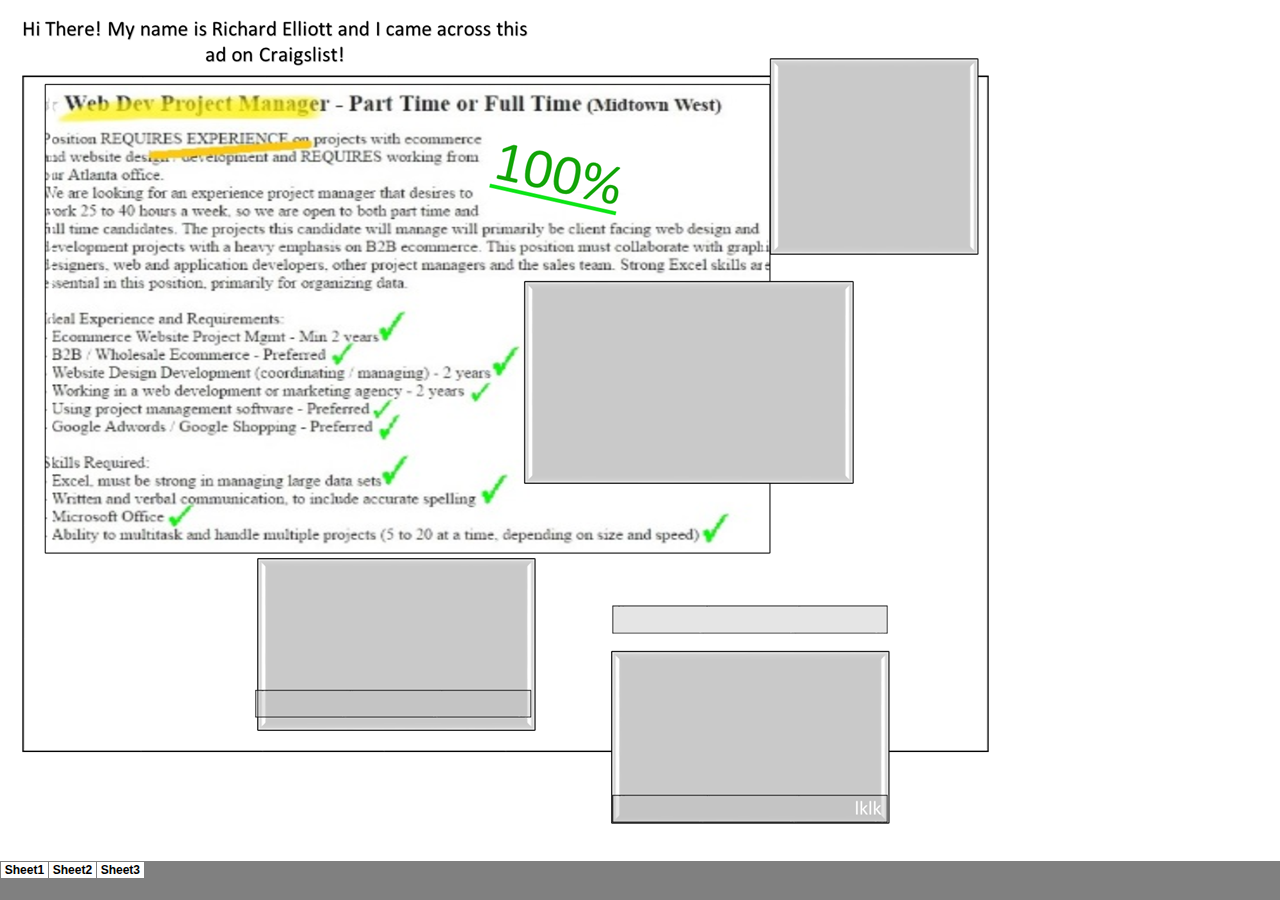
<file: index.html>
<html xmlns:v="urn:schemas-microsoft-com:vml"
xmlns:o="urn:schemas-microsoft-com:office:office"
xmlns:x="urn:schemas-microsoft-com:office:excel"
xmlns="http://www.w3.org/TR/REC-html40">

<head>
<meta name="Excel Workbook Frameset">
<meta http-equiv=Content-Type content="text/html; charset=windows-1252">
<meta name=ProgId content=Excel.Sheet>
<meta name=Generator content="Microsoft Excel 15">
<link rel=File-List href="index_files/filelist.xml">
<![if !supportTabStrip]>
<link id="shLink" href="index_files/sheet001.htm">
<link id="shLink" href="index_files/sheet002.htm">
<link id="shLink" href="index_files/sheet003.htm">

<link id="shLink">

<script language="JavaScript">
<!--
 var c_lTabs=3;

 var c_rgszSh=new Array(c_lTabs);
 c_rgszSh[0] = "Sheet1";
 c_rgszSh[1] = "Sheet2";
 c_rgszSh[2] = "Sheet3";



 var c_rgszClr=new Array(8);
 c_rgszClr[0]="window";
 c_rgszClr[1]="buttonface";
 c_rgszClr[2]="windowframe";
 c_rgszClr[3]="windowtext";
 c_rgszClr[4]="threedlightshadow";
 c_rgszClr[5]="threedhighlight";
 c_rgszClr[6]="threeddarkshadow";
 c_rgszClr[7]="threedshadow";

 var g_iShCur;
 var g_rglTabX=new Array(c_lTabs);

function fnGetIEVer()
{
 var ua=window.navigator.userAgent
 var msie=ua.indexOf("MSIE")
 if (msie>0 && window.navigator.platform=="Win32")
  return parseInt(ua.substring(msie+5,ua.indexOf(".", msie)));
 else
  return 0;
}

function fnBuildFrameset()
{
 var szHTML="<frameset rows=\"*,18\" border=0 width=0 frameborder=no framespacing=0>"+
  "<frame src=\""+document.all.item("shLink")[0].href+"\" name=\"frSheet\" noresize>"+
  "<frameset cols=\"54,*\" border=0 width=0 frameborder=no framespacing=0>"+
  "<frame src=\"\" name=\"frScroll\" marginwidth=0 marginheight=0 scrolling=no>"+
  "<frame src=\"\" name=\"frTabs\" marginwidth=0 marginheight=0 scrolling=no>"+
  "</frameset></frameset><plaintext>";

 with (document) {
  open("text/html","replace");
  write(szHTML);
  close();
 }

 fnBuildTabStrip();
}

function fnBuildTabStrip()
{
 var szHTML=
  "<html><head><style>.clScroll {font:8pt Courier New;color:"+c_rgszClr[6]+";cursor:default;line-height:10pt;}"+
  ".clScroll2 {font:10pt Arial;color:"+c_rgszClr[6]+";cursor:default;line-height:11pt;}</style></head>"+
  "<body onclick=\"event.returnValue=false;\" ondragstart=\"event.returnValue=false;\" onselectstart=\"event.returnValue=false;\" bgcolor="+c_rgszClr[4]+" topmargin=0 leftmargin=0><table cellpadding=0 cellspacing=0 width=100%>"+
  "<tr><td colspan=6 height=1 bgcolor="+c_rgszClr[2]+"></td></tr>"+
  "<tr><td style=\"font:1pt\">&nbsp;<td>"+
  "<td valign=top id=tdScroll class=\"clScroll\" onclick=\"parent.fnFastScrollTabs(0);\" onmouseover=\"parent.fnMouseOverScroll(0);\" onmouseout=\"parent.fnMouseOutScroll(0);\"><a>&#171;</a></td>"+
  "<td valign=top id=tdScroll class=\"clScroll2\" onclick=\"parent.fnScrollTabs(0);\" ondblclick=\"parent.fnScrollTabs(0);\" onmouseover=\"parent.fnMouseOverScroll(1);\" onmouseout=\"parent.fnMouseOutScroll(1);\"><a>&lt</a></td>"+
  "<td valign=top id=tdScroll class=\"clScroll2\" onclick=\"parent.fnScrollTabs(1);\" ondblclick=\"parent.fnScrollTabs(1);\" onmouseover=\"parent.fnMouseOverScroll(2);\" onmouseout=\"parent.fnMouseOutScroll(2);\"><a>&gt</a></td>"+
  "<td valign=top id=tdScroll class=\"clScroll\" onclick=\"parent.fnFastScrollTabs(1);\" onmouseover=\"parent.fnMouseOverScroll(3);\" onmouseout=\"parent.fnMouseOutScroll(3);\"><a>&#187;</a></td>"+
  "<td style=\"font:1pt\">&nbsp;<td></tr></table></body></html>";

 with (frames['frScroll'].document) {
  open("text/html","replace");
  write(szHTML);
  close();
 }

 szHTML =
  "<html><head>"+
  "<style>A:link,A:visited,A:active {text-decoration:none;"+"color:"+c_rgszClr[3]+";}"+
  ".clTab {cursor:hand;background:"+c_rgszClr[1]+";font:9pt Arial;padding-left:3px;padding-right:3px;text-align:center;}"+
  ".clBorder {background:"+c_rgszClr[2]+";font:1pt;}"+
  "</style></head><body onload=\"parent.fnInit();\" onselectstart=\"event.returnValue=false;\" ondragstart=\"event.returnValue=false;\" bgcolor="+c_rgszClr[4]+
  " topmargin=0 leftmargin=0><table id=tbTabs cellpadding=0 cellspacing=0>";

 var iCellCount=(c_lTabs+1)*2;

 var i;
 for (i=0;i<iCellCount;i+=2)
  szHTML+="<col width=1><col>";

 var iRow;
 for (iRow=0;iRow<6;iRow++) {

  szHTML+="<tr>";

  if (iRow==5)
   szHTML+="<td colspan="+iCellCount+"></td>";
  else {
   if (iRow==0) {
    for(i=0;i<iCellCount;i++)
     szHTML+="<td height=1 class=\"clBorder\"></td>";
   } else if (iRow==1) {
    for(i=0;i<c_lTabs;i++) {
     szHTML+="<td height=1 nowrap class=\"clBorder\">&nbsp;</td>";
     szHTML+=
      "<td id=tdTab height=1 nowrap class=\"clTab\" onmouseover=\"parent.fnMouseOverTab("+i+");\" onmouseout=\"parent.fnMouseOutTab("+i+");\">"+
      "<a href=\""+document.all.item("shLink")[i].href+"\" target=\"frSheet\" id=aTab>&nbsp;"+c_rgszSh[i]+"&nbsp;</a></td>";
    }
    szHTML+="<td id=tdTab height=1 nowrap class=\"clBorder\"><a id=aTab>&nbsp;</a></td><td width=100%></td>";
   } else if (iRow==2) {
    for (i=0;i<c_lTabs;i++)
     szHTML+="<td height=1></td><td height=1 class=\"clBorder\"></td>";
    szHTML+="<td height=1></td><td height=1></td>";
   } else if (iRow==3) {
    for (i=0;i<iCellCount;i++)
     szHTML+="<td height=1></td>";
   } else if (iRow==4) {
    for (i=0;i<c_lTabs;i++)
     szHTML+="<td height=1 width=1></td><td height=1></td>";
    szHTML+="<td height=1 width=1></td><td></td>";
   }
  }
  szHTML+="</tr>";
 }

 szHTML+="</table></body></html>";
 with (frames['frTabs'].document) {
  open("text/html","replace");
  charset=document.charset;
  write(szHTML);
  close();
 }
}

function fnInit()
{
 g_rglTabX[0]=0;
 var i;
 for (i=1;i<=c_lTabs;i++)
  with (frames['frTabs'].document.all.tbTabs.rows[1].cells[fnTabToCol(i-1)])
   g_rglTabX[i]=offsetLeft+offsetWidth-6;
}

function fnTabToCol(iTab)
{
 return 2*iTab+1;
}

function fnNextTab(fDir)
{
 var iNextTab=-1;
 var i;

 with (frames['frTabs'].document.body) {
  if (fDir==0) {
   if (scrollLeft>0) {
    for (i=0;i<c_lTabs&&g_rglTabX[i]<scrollLeft;i++);
    if (i<c_lTabs)
     iNextTab=i-1;
   }
  } else {
   if (g_rglTabX[c_lTabs]+6>offsetWidth+scrollLeft) {
    for (i=0;i<c_lTabs&&g_rglTabX[i]<=scrollLeft;i++);
    if (i<c_lTabs)
     iNextTab=i;
   }
  }
 }
 return iNextTab;
}

function fnScrollTabs(fDir)
{
 var iNextTab=fnNextTab(fDir);

 if (iNextTab>=0) {
  frames['frTabs'].scroll(g_rglTabX[iNextTab],0);
  return true;
 } else
  return false;
}

function fnFastScrollTabs(fDir)
{
 if (c_lTabs>16)
  frames['frTabs'].scroll(g_rglTabX[fDir?c_lTabs-1:0],0);
 else
  if (fnScrollTabs(fDir)>0) window.setTimeout("fnFastScrollTabs("+fDir+");",5);
}

function fnSetTabProps(iTab,fActive)
{
 var iCol=fnTabToCol(iTab);
 var i;

 if (iTab>=0) {
  with (frames['frTabs'].document.all) {
   with (tbTabs) {
    for (i=0;i<=4;i++) {
     with (rows[i]) {
      if (i==0)
       cells[iCol].style.background=c_rgszClr[fActive?0:2];
      else if (i>0 && i<4) {
       if (fActive) {
        cells[iCol-1].style.background=c_rgszClr[2];
        cells[iCol].style.background=c_rgszClr[0];
        cells[iCol+1].style.background=c_rgszClr[2];
       } else {
        if (i==1) {
         cells[iCol-1].style.background=c_rgszClr[2];
         cells[iCol].style.background=c_rgszClr[1];
         cells[iCol+1].style.background=c_rgszClr[2];
        } else {
         cells[iCol-1].style.background=c_rgszClr[4];
         cells[iCol].style.background=c_rgszClr[(i==2)?2:4];
         cells[iCol+1].style.background=c_rgszClr[4];
        }
       }
      } else
       cells[iCol].style.background=c_rgszClr[fActive?2:4];
     }
    }
   }
   with (aTab[iTab].style) {
    cursor=(fActive?"default":"hand");
    color=c_rgszClr[3];
   }
  }
 }
}

function fnMouseOverScroll(iCtl)
{
 frames['frScroll'].document.all.tdScroll[iCtl].style.color=c_rgszClr[7];
}

function fnMouseOutScroll(iCtl)
{
 frames['frScroll'].document.all.tdScroll[iCtl].style.color=c_rgszClr[6];
}

function fnMouseOverTab(iTab)
{
 if (iTab!=g_iShCur) {
  var iCol=fnTabToCol(iTab);
  with (frames['frTabs'].document.all) {
   tdTab[iTab].style.background=c_rgszClr[5];
  }
 }
}

function fnMouseOutTab(iTab)
{
 if (iTab>=0) {
  var elFrom=frames['frTabs'].event.srcElement;
  var elTo=frames['frTabs'].event.toElement;

  if ((!elTo) ||
   (elFrom.tagName==elTo.tagName) ||
   (elTo.tagName=="A" && elTo.parentElement!=elFrom) ||
   (elFrom.tagName=="A" && elFrom.parentElement!=elTo)) {

   if (iTab!=g_iShCur) {
    with (frames['frTabs'].document.all) {
     tdTab[iTab].style.background=c_rgszClr[1];
    }
   }
  }
 }
}

function fnSetActiveSheet(iSh)
{
 if (iSh!=g_iShCur) {
  fnSetTabProps(g_iShCur,false);
  fnSetTabProps(iSh,true);
  g_iShCur=iSh;
 }
}

 window.g_iIEVer=fnGetIEVer();
 if (window.g_iIEVer>=4)
  fnBuildFrameset();
//-->
</script>
<![endif]><!--[if gte mso 9]><xml>
 <x:ExcelWorkbook>
  <x:ExcelWorksheets>
   <x:ExcelWorksheet>
    <x:Name>Sheet1</x:Name>
    <x:WorksheetSource HRef="index_files/sheet001.htm"/>
   </x:ExcelWorksheet>
   <x:ExcelWorksheet>
    <x:Name>Sheet2</x:Name>
    <x:WorksheetSource HRef="index_files/sheet002.htm"/>
   </x:ExcelWorksheet>
   <x:ExcelWorksheet>
    <x:Name>Sheet3</x:Name>
    <x:WorksheetSource HRef="index_files/sheet003.htm"/>
   </x:ExcelWorksheet>
  </x:ExcelWorksheets>
  <x:Stylesheet HRef="index_files/stylesheet.css"/>
  <x:WindowHeight>12195</x:WindowHeight>
  <x:WindowWidth>19200</x:WindowWidth>
  <x:WindowTopX>0</x:WindowTopX>
  <x:WindowTopY>450</x:WindowTopY>
  <x:ProtectStructure>False</x:ProtectStructure>
  <x:ProtectWindows>False</x:ProtectWindows>
 </x:ExcelWorkbook>
</xml><![endif]-->
</head>

<frameset rows="*,39" border=0 width=0 frameborder=no framespacing=0>
 <frame src="index_files/sheet001.htm" name="frSheet">
 <frame src="index_files/tabstrip.htm" name="frTabs" marginwidth=0 marginheight=0>
 <noframes>
  <body>
   <p>This page uses frames, but your browser doesn't support them.</p>
  </body>
 </noframes>
</frameset>
</html>
</file>
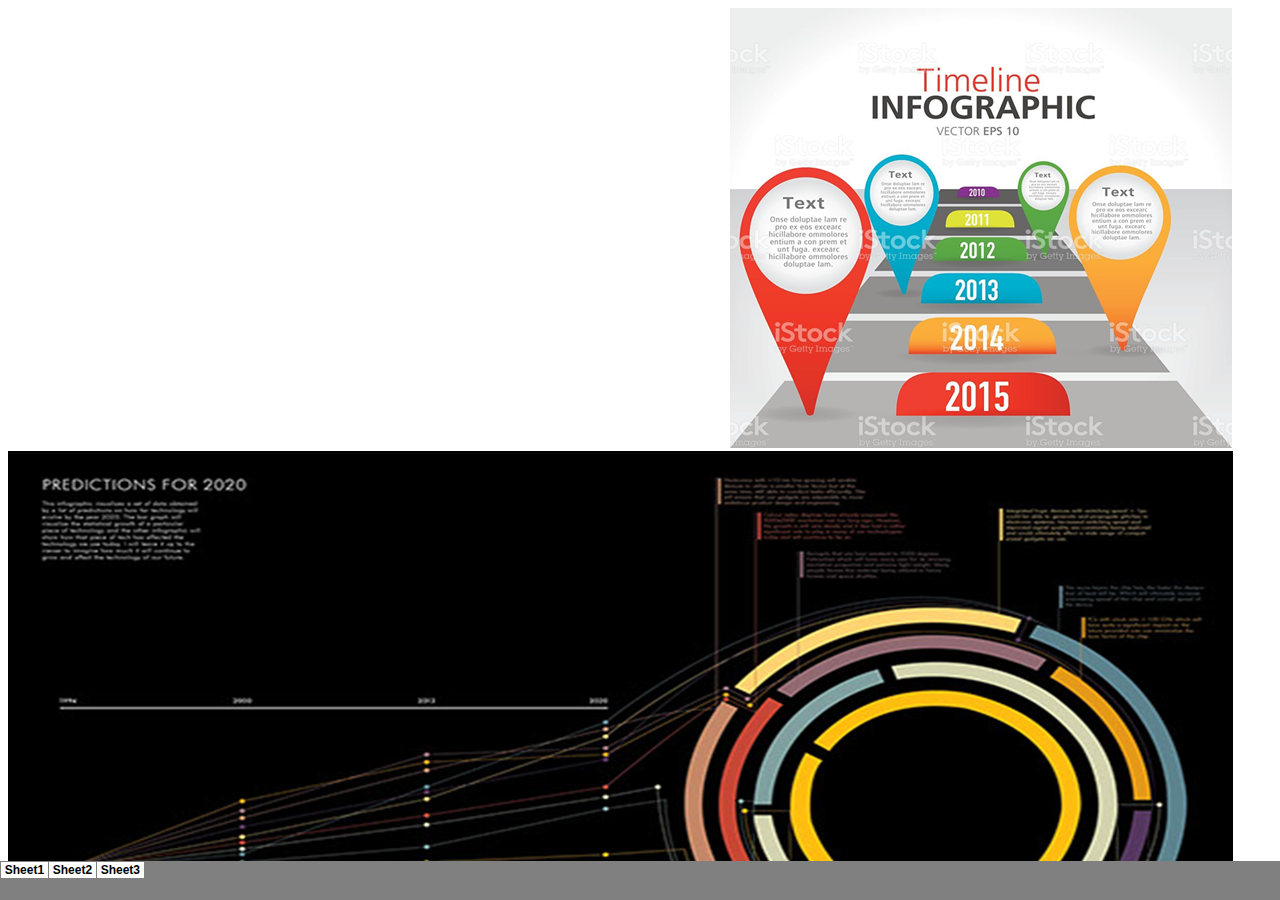
<file: testsite.htm>
<html xmlns:v="urn:schemas-microsoft-com:vml"
xmlns:o="urn:schemas-microsoft-com:office:office"
xmlns:x="urn:schemas-microsoft-com:office:excel"
xmlns="http://www.w3.org/TR/REC-html40">

<head>
<meta name="Excel Workbook Frameset">
<meta http-equiv=Content-Type content="text/html; charset=windows-1252">
<meta name=ProgId content=Excel.Sheet>
<meta name=Generator content="Microsoft Excel 15">
<link rel=File-List href="testsite_files/filelist.xml">
<![if !supportTabStrip]>
<link id="shLink" href="testsite_files/sheet001.htm">
<link id="shLink" href="testsite_files/sheet002.htm">
<link id="shLink" href="testsite_files/sheet003.htm">

<link id="shLink">

<script language="JavaScript">
<!--
 var c_lTabs=3;

 var c_rgszSh=new Array(c_lTabs);
 c_rgszSh[0] = "Sheet1";
 c_rgszSh[1] = "Sheet2";
 c_rgszSh[2] = "Sheet3";



 var c_rgszClr=new Array(8);
 c_rgszClr[0]="window";
 c_rgszClr[1]="buttonface";
 c_rgszClr[2]="windowframe";
 c_rgszClr[3]="windowtext";
 c_rgszClr[4]="threedlightshadow";
 c_rgszClr[5]="threedhighlight";
 c_rgszClr[6]="threeddarkshadow";
 c_rgszClr[7]="threedshadow";

 var g_iShCur;
 var g_rglTabX=new Array(c_lTabs);

function fnGetIEVer()
{
 var ua=window.navigator.userAgent
 var msie=ua.indexOf("MSIE")
 if (msie>0 && window.navigator.platform=="Win32")
  return parseInt(ua.substring(msie+5,ua.indexOf(".", msie)));
 else
  return 0;
}

function fnBuildFrameset()
{
 var szHTML="<frameset rows=\"*,18\" border=0 width=0 frameborder=no framespacing=0>"+
  "<frame src=\""+document.all.item("shLink")[0].href+"\" name=\"frSheet\" noresize>"+
  "<frameset cols=\"54,*\" border=0 width=0 frameborder=no framespacing=0>"+
  "<frame src=\"\" name=\"frScroll\" marginwidth=0 marginheight=0 scrolling=no>"+
  "<frame src=\"\" name=\"frTabs\" marginwidth=0 marginheight=0 scrolling=no>"+
  "</frameset></frameset><plaintext>";

 with (document) {
  open("text/html","replace");
  write(szHTML);
  close();
 }

 fnBuildTabStrip();
}

function fnBuildTabStrip()
{
 var szHTML=
  "<html><head><style>.clScroll {font:8pt Courier New;color:"+c_rgszClr[6]+";cursor:default;line-height:10pt;}"+
  ".clScroll2 {font:10pt Arial;color:"+c_rgszClr[6]+";cursor:default;line-height:11pt;}</style></head>"+
  "<body onclick=\"event.returnValue=false;\" ondragstart=\"event.returnValue=false;\" onselectstart=\"event.returnValue=false;\" bgcolor="+c_rgszClr[4]+" topmargin=0 leftmargin=0><table cellpadding=0 cellspacing=0 width=100%>"+
  "<tr><td colspan=6 height=1 bgcolor="+c_rgszClr[2]+"></td></tr>"+
  "<tr><td style=\"font:1pt\">&nbsp;<td>"+
  "<td valign=top id=tdScroll class=\"clScroll\" onclick=\"parent.fnFastScrollTabs(0);\" onmouseover=\"parent.fnMouseOverScroll(0);\" onmouseout=\"parent.fnMouseOutScroll(0);\"><a>&#171;</a></td>"+
  "<td valign=top id=tdScroll class=\"clScroll2\" onclick=\"parent.fnScrollTabs(0);\" ondblclick=\"parent.fnScrollTabs(0);\" onmouseover=\"parent.fnMouseOverScroll(1);\" onmouseout=\"parent.fnMouseOutScroll(1);\"><a>&lt</a></td>"+
  "<td valign=top id=tdScroll class=\"clScroll2\" onclick=\"parent.fnScrollTabs(1);\" ondblclick=\"parent.fnScrollTabs(1);\" onmouseover=\"parent.fnMouseOverScroll(2);\" onmouseout=\"parent.fnMouseOutScroll(2);\"><a>&gt</a></td>"+
  "<td valign=top id=tdScroll class=\"clScroll\" onclick=\"parent.fnFastScrollTabs(1);\" onmouseover=\"parent.fnMouseOverScroll(3);\" onmouseout=\"parent.fnMouseOutScroll(3);\"><a>&#187;</a></td>"+
  "<td style=\"font:1pt\">&nbsp;<td></tr></table></body></html>";

 with (frames['frScroll'].document) {
  open("text/html","replace");
  write(szHTML);
  close();
 }

 szHTML =
  "<html><head>"+
  "<style>A:link,A:visited,A:active {text-decoration:none;"+"color:"+c_rgszClr[3]+";}"+
  ".clTab {cursor:hand;background:"+c_rgszClr[1]+";font:9pt Arial;padding-left:3px;padding-right:3px;text-align:center;}"+
  ".clBorder {background:"+c_rgszClr[2]+";font:1pt;}"+
  "</style></head><body onload=\"parent.fnInit();\" onselectstart=\"event.returnValue=false;\" ondragstart=\"event.returnValue=false;\" bgcolor="+c_rgszClr[4]+
  " topmargin=0 leftmargin=0><table id=tbTabs cellpadding=0 cellspacing=0>";

 var iCellCount=(c_lTabs+1)*2;

 var i;
 for (i=0;i<iCellCount;i+=2)
  szHTML+="<col width=1><col>";

 var iRow;
 for (iRow=0;iRow<6;iRow++) {

  szHTML+="<tr>";

  if (iRow==5)
   szHTML+="<td colspan="+iCellCount+"></td>";
  else {
   if (iRow==0) {
    for(i=0;i<iCellCount;i++)
     szHTML+="<td height=1 class=\"clBorder\"></td>";
   } else if (iRow==1) {
    for(i=0;i<c_lTabs;i++) {
     szHTML+="<td height=1 nowrap class=\"clBorder\">&nbsp;</td>";
     szHTML+=
      "<td id=tdTab height=1 nowrap class=\"clTab\" onmouseover=\"parent.fnMouseOverTab("+i+");\" onmouseout=\"parent.fnMouseOutTab("+i+");\">"+
      "<a href=\""+document.all.item("shLink")[i].href+"\" target=\"frSheet\" id=aTab>&nbsp;"+c_rgszSh[i]+"&nbsp;</a></td>";
    }
    szHTML+="<td id=tdTab height=1 nowrap class=\"clBorder\"><a id=aTab>&nbsp;</a></td><td width=100%></td>";
   } else if (iRow==2) {
    for (i=0;i<c_lTabs;i++)
     szHTML+="<td height=1></td><td height=1 class=\"clBorder\"></td>";
    szHTML+="<td height=1></td><td height=1></td>";
   } else if (iRow==3) {
    for (i=0;i<iCellCount;i++)
     szHTML+="<td height=1></td>";
   } else if (iRow==4) {
    for (i=0;i<c_lTabs;i++)
     szHTML+="<td height=1 width=1></td><td height=1></td>";
    szHTML+="<td height=1 width=1></td><td></td>";
   }
  }
  szHTML+="</tr>";
 }

 szHTML+="</table></body></html>";
 with (frames['frTabs'].document) {
  open("text/html","replace");
  charset=document.charset;
  write(szHTML);
  close();
 }
}

function fnInit()
{
 g_rglTabX[0]=0;
 var i;
 for (i=1;i<=c_lTabs;i++)
  with (frames['frTabs'].document.all.tbTabs.rows[1].cells[fnTabToCol(i-1)])
   g_rglTabX[i]=offsetLeft+offsetWidth-6;
}

function fnTabToCol(iTab)
{
 return 2*iTab+1;
}

function fnNextTab(fDir)
{
 var iNextTab=-1;
 var i;

 with (frames['frTabs'].document.body) {
  if (fDir==0) {
   if (scrollLeft>0) {
    for (i=0;i<c_lTabs&&g_rglTabX[i]<scrollLeft;i++);
    if (i<c_lTabs)
     iNextTab=i-1;
   }
  } else {
   if (g_rglTabX[c_lTabs]+6>offsetWidth+scrollLeft) {
    for (i=0;i<c_lTabs&&g_rglTabX[i]<=scrollLeft;i++);
    if (i<c_lTabs)
     iNextTab=i;
   }
  }
 }
 return iNextTab;
}

function fnScrollTabs(fDir)
{
 var iNextTab=fnNextTab(fDir);

 if (iNextTab>=0) {
  frames['frTabs'].scroll(g_rglTabX[iNextTab],0);
  return true;
 } else
  return false;
}

function fnFastScrollTabs(fDir)
{
 if (c_lTabs>16)
  frames['frTabs'].scroll(g_rglTabX[fDir?c_lTabs-1:0],0);
 else
  if (fnScrollTabs(fDir)>0) window.setTimeout("fnFastScrollTabs("+fDir+");",5);
}

function fnSetTabProps(iTab,fActive)
{
 var iCol=fnTabToCol(iTab);
 var i;

 if (iTab>=0) {
  with (frames['frTabs'].document.all) {
   with (tbTabs) {
    for (i=0;i<=4;i++) {
     with (rows[i]) {
      if (i==0)
       cells[iCol].style.background=c_rgszClr[fActive?0:2];
      else if (i>0 && i<4) {
       if (fActive) {
        cells[iCol-1].style.background=c_rgszClr[2];
        cells[iCol].style.background=c_rgszClr[0];
        cells[iCol+1].style.background=c_rgszClr[2];
       } else {
        if (i==1) {
         cells[iCol-1].style.background=c_rgszClr[2];
         cells[iCol].style.background=c_rgszClr[1];
         cells[iCol+1].style.background=c_rgszClr[2];
        } else {
         cells[iCol-1].style.background=c_rgszClr[4];
         cells[iCol].style.background=c_rgszClr[(i==2)?2:4];
         cells[iCol+1].style.background=c_rgszClr[4];
        }
       }
      } else
       cells[iCol].style.background=c_rgszClr[fActive?2:4];
     }
    }
   }
   with (aTab[iTab].style) {
    cursor=(fActive?"default":"hand");
    color=c_rgszClr[3];
   }
  }
 }
}

function fnMouseOverScroll(iCtl)
{
 frames['frScroll'].document.all.tdScroll[iCtl].style.color=c_rgszClr[7];
}

function fnMouseOutScroll(iCtl)
{
 frames['frScroll'].document.all.tdScroll[iCtl].style.color=c_rgszClr[6];
}

function fnMouseOverTab(iTab)
{
 if (iTab!=g_iShCur) {
  var iCol=fnTabToCol(iTab);
  with (frames['frTabs'].document.all) {
   tdTab[iTab].style.background=c_rgszClr[5];
  }
 }
}

function fnMouseOutTab(iTab)
{
 if (iTab>=0) {
  var elFrom=frames['frTabs'].event.srcElement;
  var elTo=frames['frTabs'].event.toElement;

  if ((!elTo) ||
   (elFrom.tagName==elTo.tagName) ||
   (elTo.tagName=="A" && elTo.parentElement!=elFrom) ||
   (elFrom.tagName=="A" && elFrom.parentElement!=elTo)) {

   if (iTab!=g_iShCur) {
    with (frames['frTabs'].document.all) {
     tdTab[iTab].style.background=c_rgszClr[1];
    }
   }
  }
 }
}

function fnSetActiveSheet(iSh)
{
 if (iSh!=g_iShCur) {
  fnSetTabProps(g_iShCur,false);
  fnSetTabProps(iSh,true);
  g_iShCur=iSh;
 }
}

 window.g_iIEVer=fnGetIEVer();
 if (window.g_iIEVer>=4)
  fnBuildFrameset();
//-->
</script>
<![endif]><!--[if gte mso 9]><xml>
 <x:ExcelWorkbook>
  <x:ExcelWorksheets>
   <x:ExcelWorksheet>
    <x:Name>Sheet1</x:Name>
    <x:WorksheetSource HRef="testsite_files/sheet001.htm"/>
   </x:ExcelWorksheet>
   <x:ExcelWorksheet>
    <x:Name>Sheet2</x:Name>
    <x:WorksheetSource HRef="testsite_files/sheet002.htm"/>
   </x:ExcelWorksheet>
   <x:ExcelWorksheet>
    <x:Name>Sheet3</x:Name>
    <x:WorksheetSource HRef="testsite_files/sheet003.htm"/>
   </x:ExcelWorksheet>
  </x:ExcelWorksheets>
  <x:Stylesheet HRef="testsite_files/stylesheet.css"/>
  <x:WindowHeight>11580</x:WindowHeight>
  <x:WindowWidth>19200</x:WindowWidth>
  <x:WindowTopX>0</x:WindowTopX>
  <x:WindowTopY>780</x:WindowTopY>
  <x:ProtectStructure>False</x:ProtectStructure>
  <x:ProtectWindows>False</x:ProtectWindows>
 </x:ExcelWorkbook>
</xml><![endif]-->
</head>

<frameset rows="*,39" border=0 width=0 frameborder=no framespacing=0>
 <frame src="testsite_files/sheet001.htm" name="frSheet">
 <frame src="testsite_files/tabstrip.htm" name="frTabs" marginwidth=0 marginheight=0>
 <noframes>
  <body>
   <p>This page uses frames, but your browser doesn't support them.</p>
  </body>
 </noframes>
</frameset>
</html>
</file>
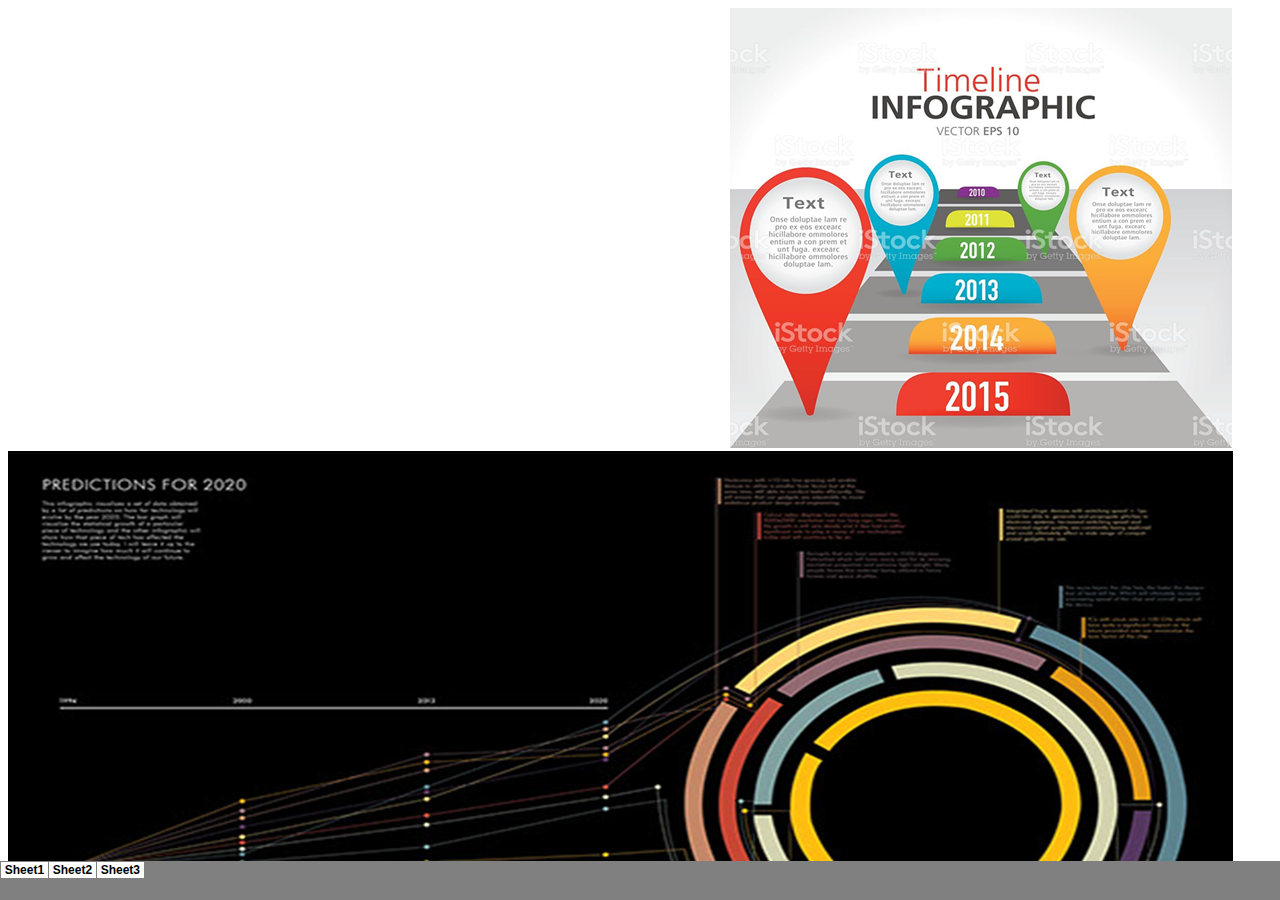
<file: testsite_files/sheet002.htm>
<html xmlns:o="urn:schemas-microsoft-com:office:office"
xmlns:x="urn:schemas-microsoft-com:office:excel"
xmlns="http://www.w3.org/TR/REC-html40">

<head>
<meta http-equiv=Content-Type content="text/html; charset=windows-1252">
<meta name=ProgId content=Excel.Sheet>
<meta name=Generator content="Microsoft Excel 15">
<link id=Main-File rel=Main-File href="../testsite.htm">
<link rel=File-List href=filelist.xml>
<link rel=Stylesheet href=stylesheet.css>
<style>
<!--table
	{mso-displayed-decimal-separator:"\.";
	mso-displayed-thousand-separator:"\,";}
@page
	{margin:.75in .7in .75in .7in;
	mso-header-margin:.3in;
	mso-footer-margin:.3in;}
-->
</style>
<![if !supportTabStrip]><script language="JavaScript">
<!--
function fnUpdateTabs()
 {
  if (parent.window.g_iIEVer>=4) {
   if (parent.document.readyState=="complete"
    && parent.frames['frTabs'].document.readyState=="complete")
   parent.fnSetActiveSheet(1);
  else
   window.setTimeout("fnUpdateTabs();",150);
 }
}

if (window.name!="frSheet")
 window.location.replace("../testsite.htm");
else
 fnUpdateTabs();
//-->
</script>
<![endif]>
</head>

<body link="#A8BF4D" vlink="#B4CA80">

<table border=0 cellpadding=0 cellspacing=0 width=72 style='border-collapse:
 collapse;table-layout:fixed;width:54pt'>
 <col width=72 style='width:54pt'>
 <tr height=19 style='height:14.25pt'>
  <td height=19 width=72 style='height:14.25pt;width:54pt'></td>
 </tr>
 <![if supportMisalignedColumns]>
 <tr height=0 style='display:none'>
  <td width=72 style='width:54pt'></td>
 </tr>
 <![endif]>
</table>

</body>

</html>
</file>
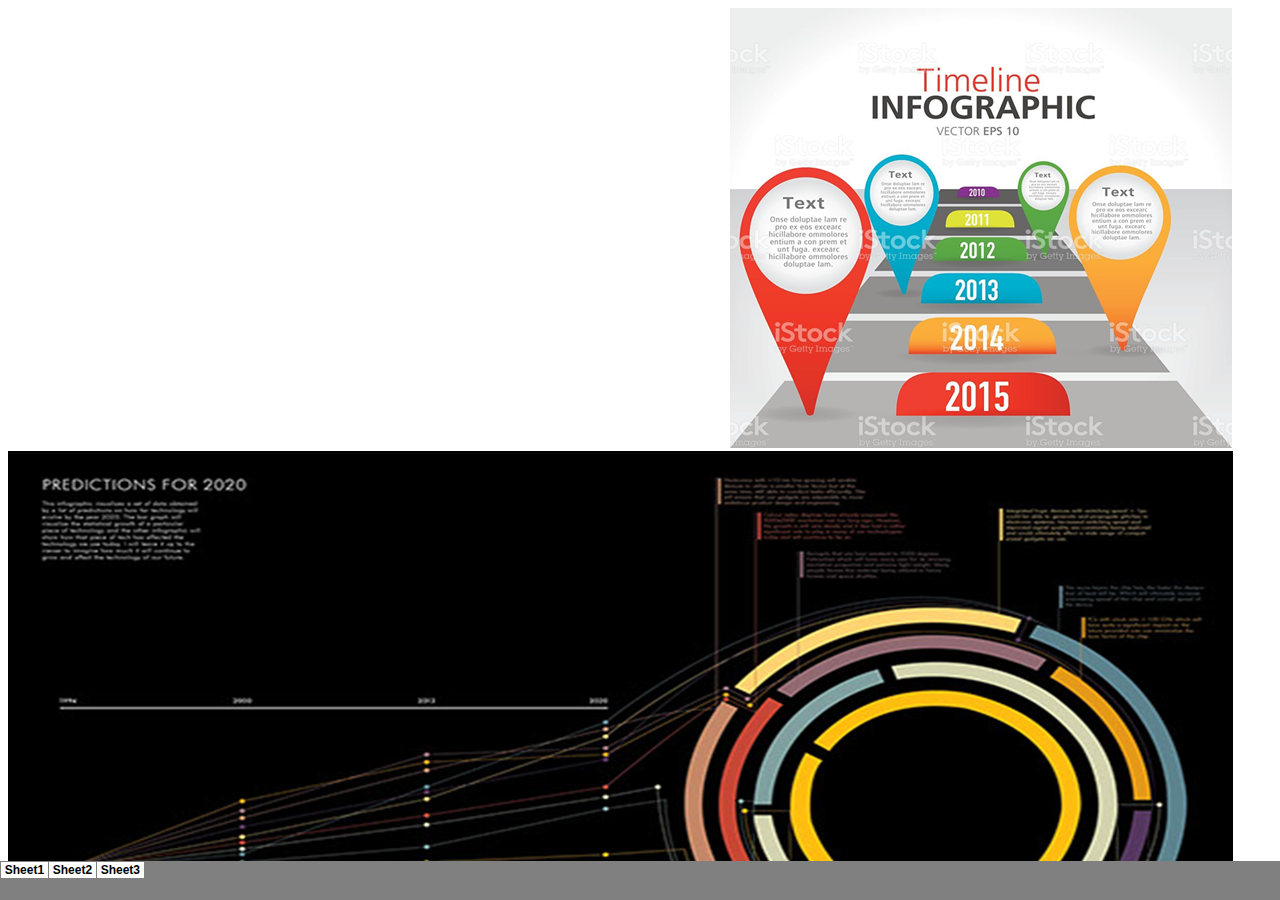
<file: testsite_files/sheet003.htm>
<html xmlns:o="urn:schemas-microsoft-com:office:office"
xmlns:x="urn:schemas-microsoft-com:office:excel"
xmlns="http://www.w3.org/TR/REC-html40">

<head>
<meta http-equiv=Content-Type content="text/html; charset=windows-1252">
<meta name=ProgId content=Excel.Sheet>
<meta name=Generator content="Microsoft Excel 15">
<link id=Main-File rel=Main-File href="../testsite.htm">
<link rel=File-List href=filelist.xml>
<link rel=Stylesheet href=stylesheet.css>
<style>
<!--table
	{mso-displayed-decimal-separator:"\.";
	mso-displayed-thousand-separator:"\,";}
@page
	{margin:.75in .7in .75in .7in;
	mso-header-margin:.3in;
	mso-footer-margin:.3in;}
-->
</style>
<![if !supportTabStrip]><script language="JavaScript">
<!--
function fnUpdateTabs()
 {
  if (parent.window.g_iIEVer>=4) {
   if (parent.document.readyState=="complete"
    && parent.frames['frTabs'].document.readyState=="complete")
   parent.fnSetActiveSheet(2);
  else
   window.setTimeout("fnUpdateTabs();",150);
 }
}

if (window.name!="frSheet")
 window.location.replace("../testsite.htm");
else
 fnUpdateTabs();
//-->
</script>
<![endif]>
</head>

<body link="#A8BF4D" vlink="#B4CA80">

<table border=0 cellpadding=0 cellspacing=0 width=72 style='border-collapse:
 collapse;table-layout:fixed;width:54pt'>
 <col width=72 style='width:54pt'>
 <tr height=19 style='height:14.25pt'>
  <td height=19 width=72 style='height:14.25pt;width:54pt'></td>
 </tr>
 <![if supportMisalignedColumns]>
 <tr height=0 style='display:none'>
  <td width=72 style='width:54pt'></td>
 </tr>
 <![endif]>
</table>

</body>

</html>
</file>
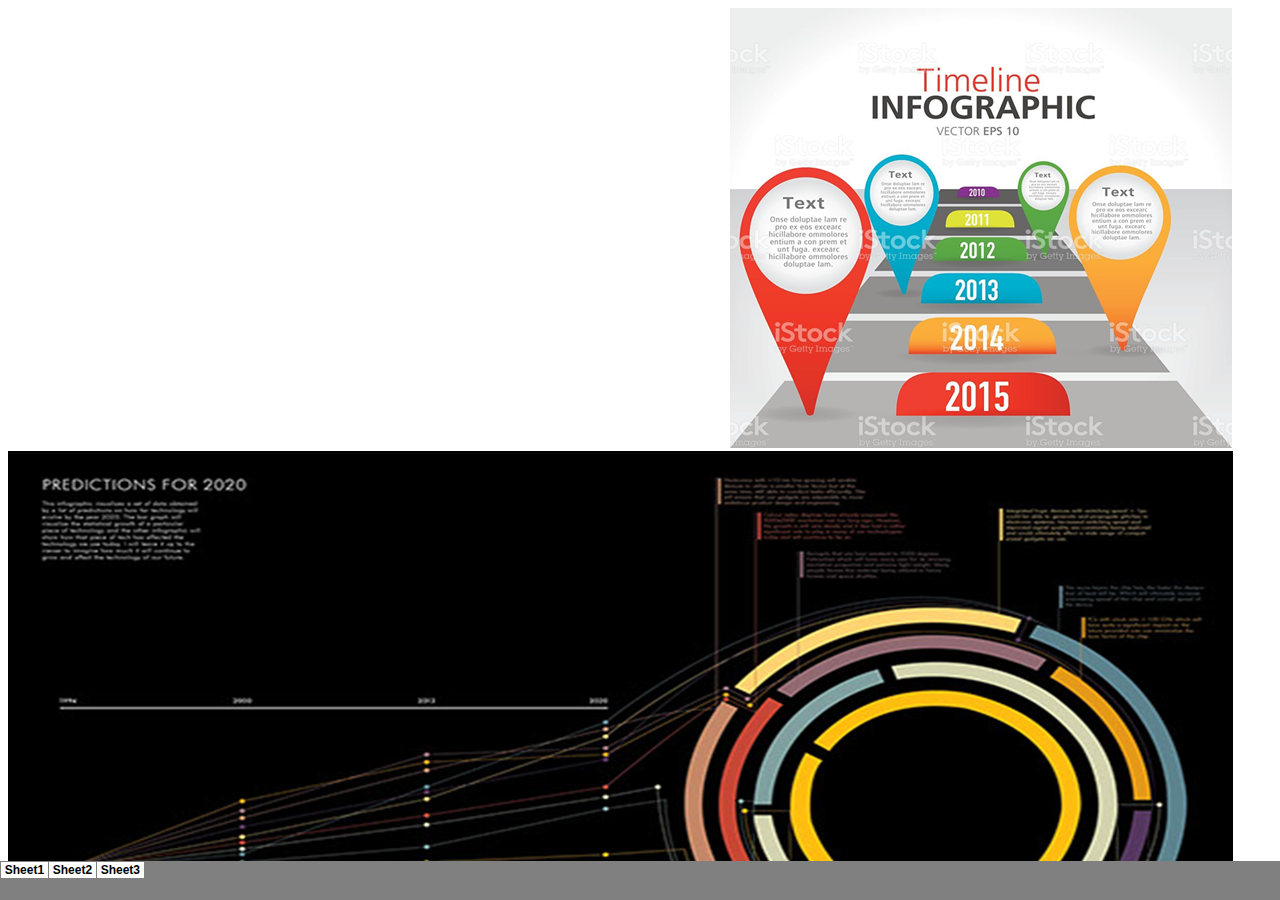
<file: testsite_files/tabstrip.htm>
<html>
<head>
<meta http-equiv=Content-Type content="text/html; charset=windows-1252">
<meta name=ProgId content=Excel.Sheet>
<meta name=Generator content="Microsoft Excel 15">
<link id=Main-File rel=Main-File href="../testsite.htm">

<script language="JavaScript">
<!--
if (window.name!="frTabs")
 window.location.replace(document.all.item("Main-File").href);
//-->
</script>
<style>
<!--
A {
    text-decoration:none;
    color:#000000;
    font-size:9pt;
}
-->
</style>
</head>
<body topmargin=0 leftmargin=0 bgcolor="#808080">
<table border=0 cellspacing=1>
 <tr>
 <td bgcolor="#FFFFFF" nowrap><b><small><small>&nbsp;<a href="sheet001.htm" target="frSheet"><font face="Arial" color="#000000">Sheet1</font></a>&nbsp;</small></small></b></td>
 <td bgcolor="#FFFFFF" nowrap><b><small><small>&nbsp;<a href="sheet002.htm" target="frSheet"><font face="Arial" color="#000000">Sheet2</font></a>&nbsp;</small></small></b></td>
 <td bgcolor="#FFFFFF" nowrap><b><small><small>&nbsp;<a href="sheet003.htm" target="frSheet"><font face="Arial" color="#000000">Sheet3</font></a>&nbsp;</small></small></b></td>

 </tr>
</table>
</body>
</html>
</file>
